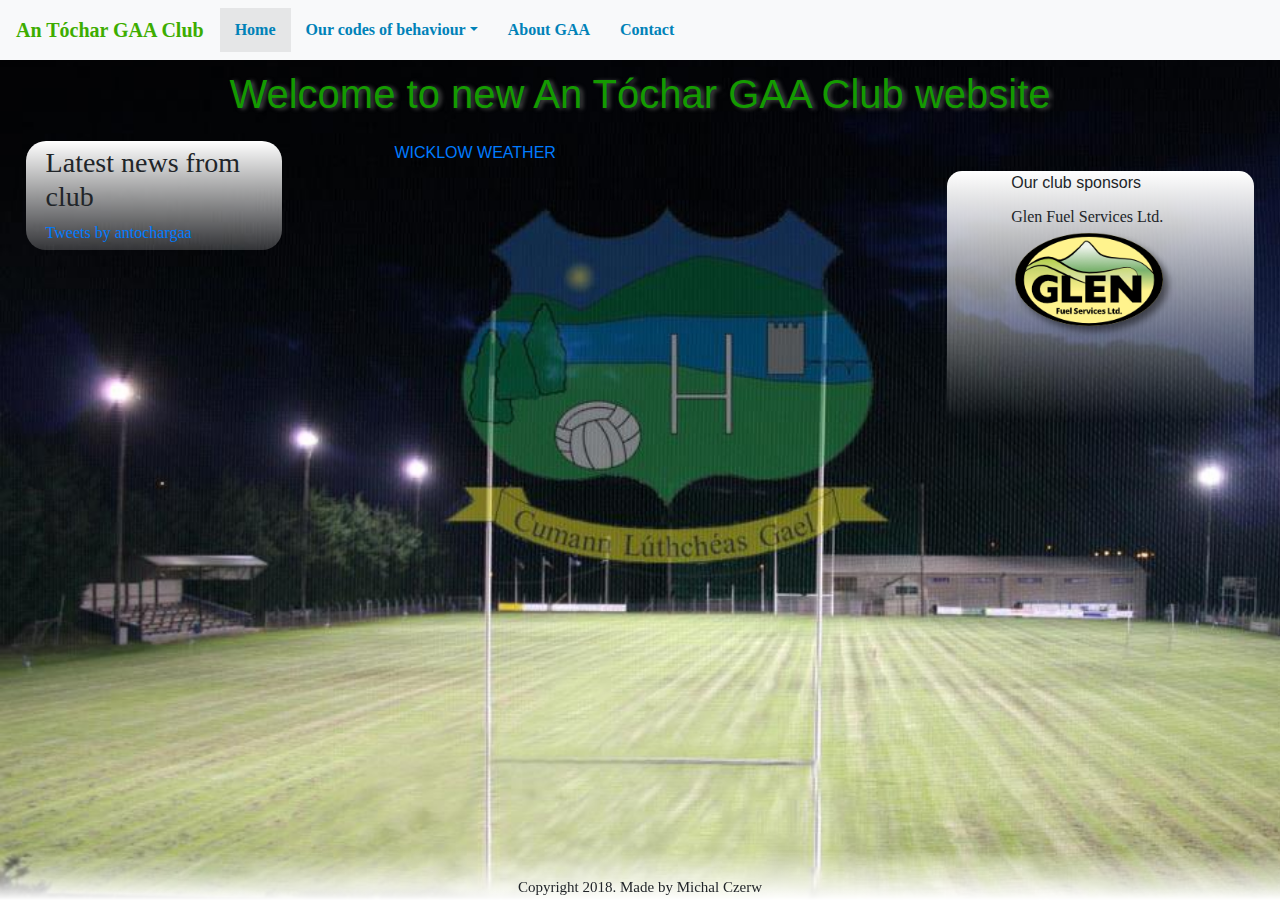
<file: index.html>
<!doctype html>
<html>
<head>
<meta charset="utf-8">
<meta http-equiv="X-UA-Compatible" content="IE=edge">
<meta name="viewport" content="width=device-width, initial-scale=1.0">
<title>index</title>
<link href="css/bootstrap-4.0.0.css" rel="stylesheet" type="text/css">
<link href="css/styles.css" rel="stylesheet" type="text/css">
<!--The following script tag downloads a font from the Adobe Edge Web Fonts server for use within the web page. We recommend that you do not modify it.--><script>var __adobewebfontsappname__="dreamweaver"</script><script src="http://use.edgefonts.net/economica:n4:default;artifika:n4:default.js" type="text/javascript"></script>
</head>

<body style="padding-top: 70px">
<nav class="navbar fixed-top navbar-expand-lg navbar-light bg-light"> <a class="navbar-brand" href="#">An Tóchar GAA Club</a>
  <button class="navbar-toggler" type="button" data-toggle="collapse" data-target="#navbarSupportedContent1" aria-controls="navbarSupportedContent1" aria-expanded="false" aria-label="Toggle navigation"> <span class="navbar-toggler-icon"></span> </button>
  <div class="collapse navbar-collapse" id="navbarSupportedContent1">
    <ul class="navbar-nav navlist">
      	<li class ="navlistitem table-active"><a href="#">Home</a></li>
    	<li class="navlistitem dropdown"><a href="#" class="dropdown-toggle" data-toggle="dropdown" role="button" aria-haspopup="true" aria-expanded="false">Our codes of behaviour<span class="caret"></span></a>
          <ul class="dropdown-menu">
            <li><a href="http://www.antochargaa.ie/wp-content/uploads/2018/04/Coaches-Code-of-Behaviour-Coaches-2018.pdf">Coaches Code of Behaviour 2018 </a></li>
            <li><a href="http://www.antochargaa.ie/wp-content/uploads/2018/04/Players-Code-of-Behaviour-2018-V1.pdf">Players Code of Behaviour 2018</a></li>
            <li><a href="http://www.antochargaa.ie/wp-content/uploads/2018/06/Parents-Codes-of-Behaviour-2018-V1.pdf">Parents Code of Behaviour 2018 V1</a></li>
           </ul>
		</li>
    	<li class ="navlistitem"><a href="about.html">About GAA</a></li>
    	<li class ="navlistitem"><a href="contact.html">Contact</a></li>
    </ul>
  </div>
</nav>
<header>
  <h1>Welcome to new An Tóchar GAA Club website</h1>
</header>
<aside class="asideLeft">
  <h3>Latest news from club</h3>
  <a class="twitter-timeline" data-width="300" data-height="600" data-theme="dark" href="https://twitter.com/antochargaa?ref_src=twsrc%5Etfw">Tweets by antochargaa</a> <script async src="https://platform.twitter.com/widgets.js" charset="utf-8"></script> 
</aside>
	<section class="center">
	<a class="weatherwidget-io" href="https://forecast7.com/en/52d99n6d37/wicklow/" data-label_1="WICKLOW" data-label_2="WEATHER" data-theme="original" >WICKLOW WEATHER</a>
<script>
!function(d,s,id){var js,fjs=d.getElementsByTagName(s)[0];if(!d.getElementById(id)){js=d.createElement(s);js.id=id;js.src='https://weatherwidget.io/js/widget.min.js';fjs.parentNode.insertBefore(js,fjs);}}(document,'script','weatherwidget-io-js');
</script>
		</section>
<section class="sectionRight"> Our club sponsors <br>
  <p class="sponsors"> Glen Fuel Services Ltd. <img class="sponsorpic" src="images/sponsor1.png" alt="sponsor image"/></p>
</section>
<footer>Copyright 2018. Made by Michal Czerw</footer>
<script src="js/jquery-3.2.1.min.js"></script> 
<script src="js/popper.min.js"></script> 
<script src="js/bootstrap-4.0.0.js"></script>
</body>
</html>
</file>
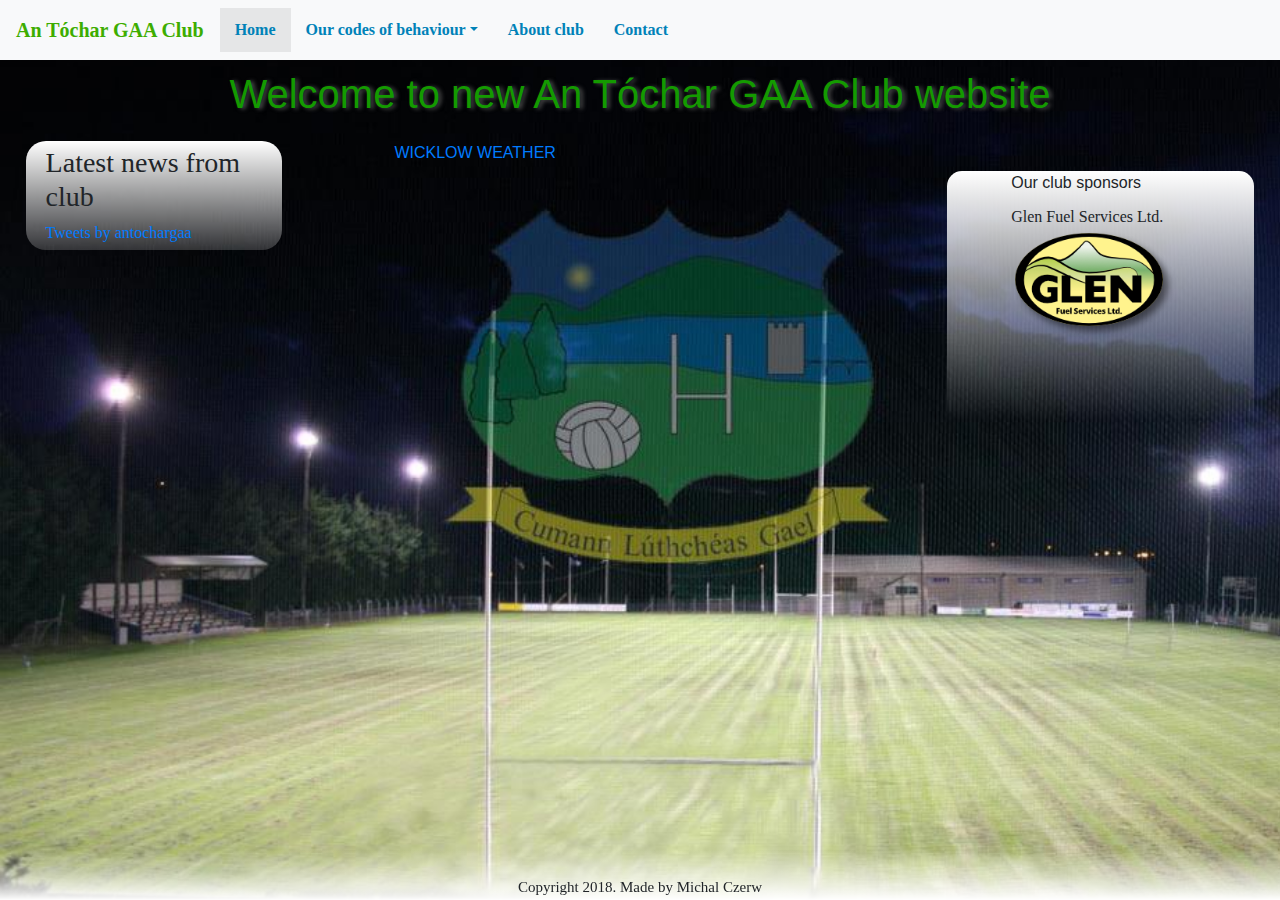
<file: codes.html>
<!doctype html>
<html>
<head>
<meta charset="utf-8">
<meta http-equiv="X-UA-Compatible" content="IE=edge">
<meta name="viewport" content="width=device-width, initial-scale=1.0">
<title>index</title>
<link href="css/bootstrap-4.0.0.css" rel="stylesheet" type="text/css">
<link href="css/styles.css" rel="stylesheet" type="text/css">
<!--The following script tag downloads a font from the Adobe Edge Web Fonts server for use within the web page. We recommend that you do not modify it.--><script>var __adobewebfontsappname__="dreamweaver"</script><script src="http://use.edgefonts.net/economica:n4:default;artifika:n4:default.js" type="text/javascript"></script>
</head>

<body style="padding-top: 70px">
<nav class="navbar fixed-top navbar-expand-lg navbar-light bg-light"> <a class="navbar-brand" href="#">An Tóchar GAA Club</a>
  <button class="navbar-toggler" type="button" data-toggle="collapse" data-target="#navbarSupportedContent1" aria-controls="navbarSupportedContent1" aria-expanded="false" aria-label="Toggle navigation"> <span class="navbar-toggler-icon"></span> </button>
  <div class="collapse navbar-collapse" id="navbarSupportedContent1">
    <ul class="navbar-nav navlist">
      	<li class ="navlistitem table-active"><a href="#">Home</a></li>
    	<li class="navlistitem dropdown"><a href="#" class="dropdown-toggle" data-toggle="dropdown" role="button" aria-haspopup="true" aria-expanded="false">Our codes of behaviour<span class="caret"></span></a>
          <ul class="dropdown-menu">
            <li><a href="http://www.antochargaa.ie/wp-content/uploads/2018/04/Coaches-Code-of-Behaviour-Coaches-2018.pdf">Coaches Code of Behaviour 2018 </a></li>
            <li><a href="http://www.antochargaa.ie/wp-content/uploads/2018/04/Players-Code-of-Behaviour-2018-V1.pdf">Players Code of Behaviour 2018</a></li>
            <li><a href="http://www.antochargaa.ie/wp-content/uploads/2018/06/Parents-Codes-of-Behaviour-2018-V1.pdf">Parents Code of Behaviour 2018 V1</a></li>
           </ul>
		</li>
    	<li class ="navlistitem"><a href="social.html">About club</a></li>
    	<li class ="navlistitem"><a href="contact.html">Contact</a></li>
    </ul>
  </div>
</nav>
<header>
  <h1>Welcome to new An Tóchar GAA Club website</h1>
</header>
<aside class="asideLeft">
  <h3>Latest news from club</h3>
  <a class="twitter-timeline" data-width="300" data-height="600" data-theme="dark" href="https://twitter.com/antochargaa?ref_src=twsrc%5Etfw">Tweets by antochargaa</a> <script async src="https://platform.twitter.com/widgets.js" charset="utf-8"></script> 
</aside>
	<section class="center">
	<a class="weatherwidget-io" href="https://forecast7.com/en/52d99n6d37/wicklow/" data-label_1="WICKLOW" data-label_2="WEATHER" data-theme="original" >WICKLOW WEATHER</a>
<script>
!function(d,s,id){var js,fjs=d.getElementsByTagName(s)[0];if(!d.getElementById(id)){js=d.createElement(s);js.id=id;js.src='https://weatherwidget.io/js/widget.min.js';fjs.parentNode.insertBefore(js,fjs);}}(document,'script','weatherwidget-io-js');
</script>
		</section>
<section class="sectionRight"> Our club sponsors <br>
  <p class="sponsors"> Glen Fuel Services Ltd. <img class="sponsorpic" src="images/sponsor1.png" alt="sponsor image"/></p>
</section>
<footer>Copyright 2018. Made by Michal Czerw</footer>
<script src="js/jquery-3.2.1.min.js"></script> 
<script src="js/popper.min.js"></script> 
<script src="js/bootstrap-4.0.0.js"></script>
</body>
</html>
</file>
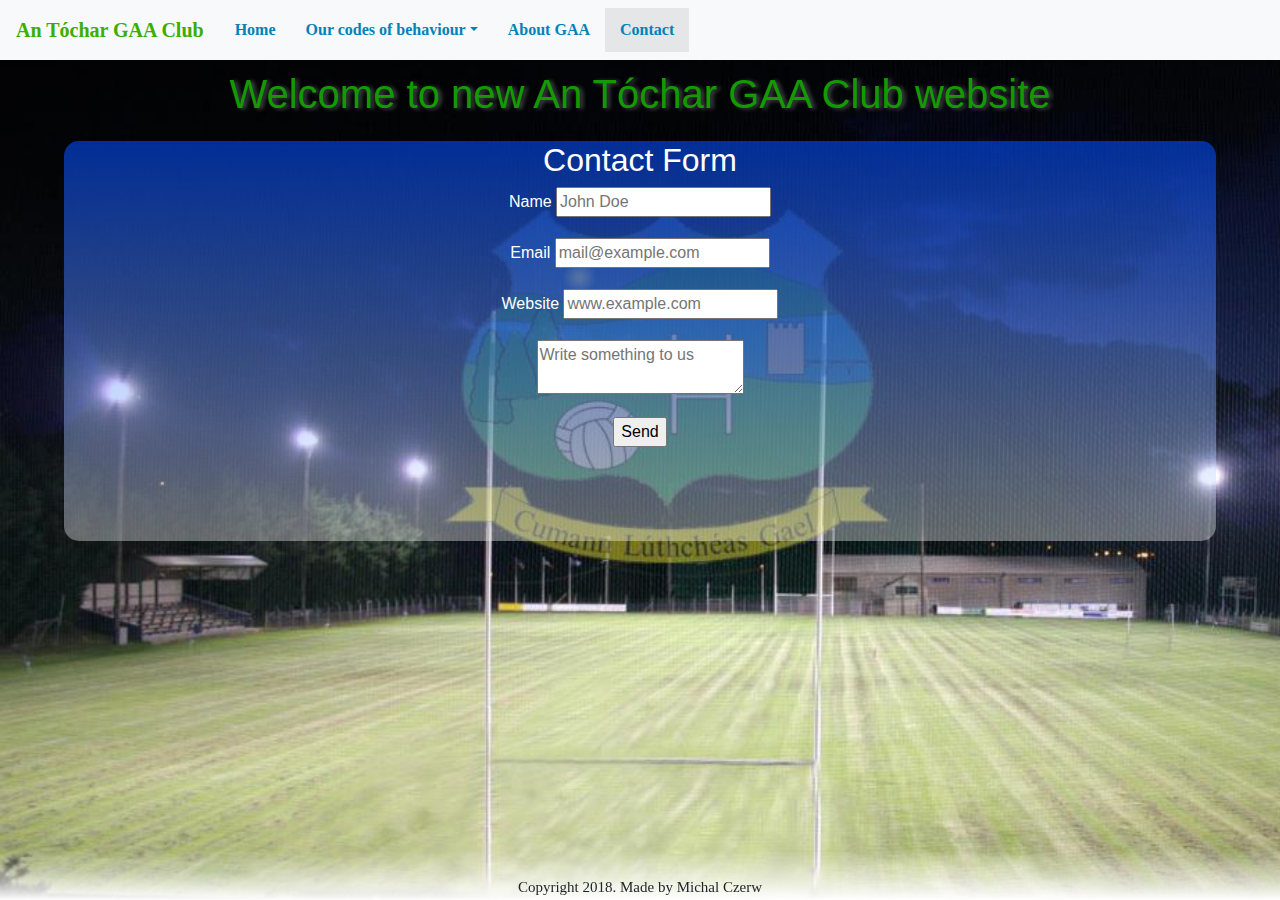
<file: contact.html>
<!doctype html>
<html>
<head>
<meta charset="utf-8">
<meta http-equiv="X-UA-Compatible" content="IE=edge">
<meta name="viewport" content="width=device-width, initial-scale=1.0">
<title>index</title>
<link href="css/bootstrap-4.0.0.css" rel="stylesheet" type="text/css">
<link href="css/styles.css" rel="stylesheet" type="text/css">
<!--The following script tag downloads a font from the Adobe Edge Web Fonts server for use within the web page. We recommend that you do not modify it.--><script>var __adobewebfontsappname__="dreamweaver"</script><script src="http://use.edgefonts.net/economica:n4:default;artifika:n4:default.js" type="text/javascript"></script>
</head>

<body style="padding-top: 70px">
<nav class="navbar fixed-top navbar-expand-lg navbar-light bg-light"> <a class="navbar-brand" href="#">An Tóchar GAA Club</a>
  <button class="navbar-toggler" type="button" data-toggle="collapse" data-target="#navbarSupportedContent1" aria-controls="navbarSupportedContent1" aria-expanded="false" aria-label="Toggle navigation"> <span class="navbar-toggler-icon"></span> </button>
  <div class="collapse navbar-collapse" id="navbarSupportedContent1">
    <ul class="navbar-nav navlist">
      <li class ="navlistitem"><a href="index.html">Home</a></li>
      <li class="navlistitem dropdown"><a href="#" class="dropdown-toggle" data-toggle="dropdown" role="button" aria-haspopup="true" aria-expanded="false">Our codes of behaviour<span class="caret"></span></a>
        <ul class="dropdown-menu">
          <li><a href="http://www.antochargaa.ie/wp-content/uploads/2018/04/Coaches-Code-of-Behaviour-Coaches-2018.pdf">Coaches Code of Behaviour 2018 </a></li>
          <li><a href="http://www.antochargaa.ie/wp-content/uploads/2018/04/Players-Code-of-Behaviour-2018-V1.pdf">Players Code of Behaviour 2018</a></li>
          <li><a href="http://www.antochargaa.ie/wp-content/uploads/2018/06/Parents-Codes-of-Behaviour-2018-V1.pdf">Parents Code of Behaviour 2018 V1</a></li>
        </ul>
      </li>
      <li class ="navlistitem"><a href="about.html">About GAA</a></li>
      <li class ="navlistitem table-active"><a href="contact.html">Contact</a></li>
    </ul>
  </div>
</nav>
<header>
  <h1>Welcome to new An Tóchar GAA Club website</h1>
</header>
<section class="sectionForm">
  <center>
    <h2>Contact Form</h2>
    <form class="form" action="b00107878@student.itb.ie">
      <p class="name">
        <label for="name">Name</label>
        <input type="text" name="name" id="name" class="formstyle"  placeholder="John Doe" />
      </p>
      <p class="email">
        <label for="email">Email</label>
        <input type="text" name="email" id="email" class="formstyle"   placeholder="mail@example.com" />
      </p>
      <p class="web">
        <label for="web">Website</label>
        <input type="text" name="web" id="web" class="formstyle"   placeholder="www.example.com" />
      </p>
      <p class="text">
        <textarea name="text" class="formstyle"   placeholder="Write something to us"></textarea>
      </p>
      <p class="submit">
        <input type="submit" value="Send" />
      </p>
    </form>
  </center>
</section>
<footer>Copyright 2018. Made by Michal Czerw</footer>
<script src="js/jquery-3.2.1.min.js"></script> 
<script src="js/popper.min.js"></script> 
<script src="js/bootstrap-4.0.0.js"></script>
</body>
</html>
</file>
<file: css/styles.css>
@charset "utf-8";
body {
    background-image: url(../images/bkgr.jpg);
    background-size: cover;
    background-attachment: fixed;
}
body nav {
    font-family: economica;
    font-style: normal;
    font-weight: 400;
    color: #FFFFFF;
}
.asideLeft {
    width: 20%;
    float: left;
    margin-right: 1%;
    margin-left: 2%;
    padding-left: 20px;
    background-image: -webkit-linear-gradient(270deg,rgba(255,255,255,1.00) 0%,rgba(255,255,255,0.18) 100%);
    background-image: -moz-linear-gradient(270deg,rgba(255,255,255,1.00) 0%,rgba(255,255,255,0.18) 100%);
    background-image: -o-linear-gradient(270deg,rgba(255,255,255,1.00) 0%,rgba(255,255,255,0.18) 100%);
    background-image: linear-gradient(180deg,rgba(255,255,255,1.00) 0%,rgba(255,255,255,0.18) 100%);
    border-radius: 20px;
    padding-bottom: 5px;
    padding-top: 5px;
    font-family: artifika;
    font-style: normal;
    font-weight: 400;
}
header {
    color: #149A00;
    text-align: center;
    padding-bottom: 15px;
    text-shadow: 3px 1px 4px #4B4B4B;
}

footer {
    background-image: -webkit-linear-gradient(270deg,rgba(255,255,255,0.00) 0%,rgba(255,255,255,1.00) 100%);
    background-image: -moz-linear-gradient(270deg,rgba(255,255,255,0.00) 0%,rgba(255,255,255,1.00) 100%);
    background-image: -o-linear-gradient(270deg,rgba(255,255,255,0.00) 0%,rgba(255,255,255,1.00) 100%);
    background-image: linear-gradient(180deg,rgba(255,255,255,0.00) 0%,rgba(255,255,255,1.00) 100%);
    width: 100%;
    clear: both;
    position: fixed;
    left: 0;
    bottom: 0;
    height: 50px;
    width: 100%;
    padding-top: 26px;
    font-family: artifika;
    font-size: 15px;
    line-height: 1.5;
    font-style: normal;
    font-weight: 400;
    text-align: center;
}

.sectionRight {
    width: 24%;
    float: right;
    margin-right: 2%;
    margin-top: 30px;
    margin-left: 2%;
    background-image: -webkit-linear-gradient(270deg,rgba(255,255,255,1.00) 0%,rgba(255,255,255,0.00) 100%);
    background-image: -moz-linear-gradient(270deg,rgba(255,255,255,1.00) 0%,rgba(255,255,255,0.00) 100%);
    background-image: -o-linear-gradient(270deg,rgba(255,255,255,1.00) 0%,rgba(255,255,255,0.00) 100%);
    background-image: linear-gradient(180deg,rgba(255,255,255,1.00) 0%,rgba(255,255,255,0.00) 100%);
    border-top-right-radius: 15px;
    padding-bottom: 5%;
    padding-left: 5%;
    border-top-left-radius: 15px;
    margin-bottom: 10px;
}
.sponsorpic   {
    width: 80%;
    height: 80%;
}

.sponsors {
    font-family: economica;
    font-style: normal;
    font-weight: 400;
    width: 85%;
    height: 75%;
    padding-top: 10px;
}
nav {
    background-color: #D4D4D4;
}
.navlist {
    margin: 0;
    padding: 0;
    list-style-type: none;
    overflow: hidden;
}
.navlistitem {
    float: left;
}
.navlistitem a {
    display: block;
    text-decoration: none;
    padding-top: 10px;
    padding-bottom: 10px;
    padding-left: 15px;
    padding-right: 15px;
    color: #0082B8;
    font-weight: bolder;
}
.navlistitem a:hover {
    color: #000000;
    background-color: #1A8600;
}
.navbar.fixed-top.navbar-expand-lg.navbar-light.bg-light .navbar-brand {
    color: #3DAD00;
    font-weight: bold;
    font-style: normal;
}
.center {
    width: 30%;
    float: left;
    text-align: left;
    margin-left: 100px;
}
.sectionForm {
    background-image: -webkit-linear-gradient(270deg,rgba(0,76,255,0.58) 0%,rgba(255,255,255,0.36) 100%);
    background-image: -moz-linear-gradient(270deg,rgba(0,76,255,0.58) 0%,rgba(255,255,255,0.36) 100%);
    background-image: -o-linear-gradient(270deg,rgba(0,76,255,0.58) 0%,rgba(255,255,255,0.36) 100%);
    background-image: linear-gradient(180deg,rgba(0,76,255,0.58) 0%,rgba(255,255,255,0.36) 100%);
    height: 400px;
    color: #FFFFFF;
    width: 90%;
    margin-left: 5%;
    margin-right: 5%;
    border-radius: 15px;
}



@media (max-width: 650px){
.asideLeft {
    width: 90%;
    float: none;
    background-color: #FFFFFF;
    margin-right: 5%;
    margin-left: 5%;
}
.sectionRight {
    width: 90%;
    float: none;
    margin-right: 5%;
    margin-top: 30px;
    margin-left: 5%;
}
body {
    background-image: url(../images/bkgr.jpg);
    background-size: cover;
    background-attachment: fixed;
}
header {
    color: #149A00;
    text-align: center;
    padding-bottom: 15px;
}
}
</file>
